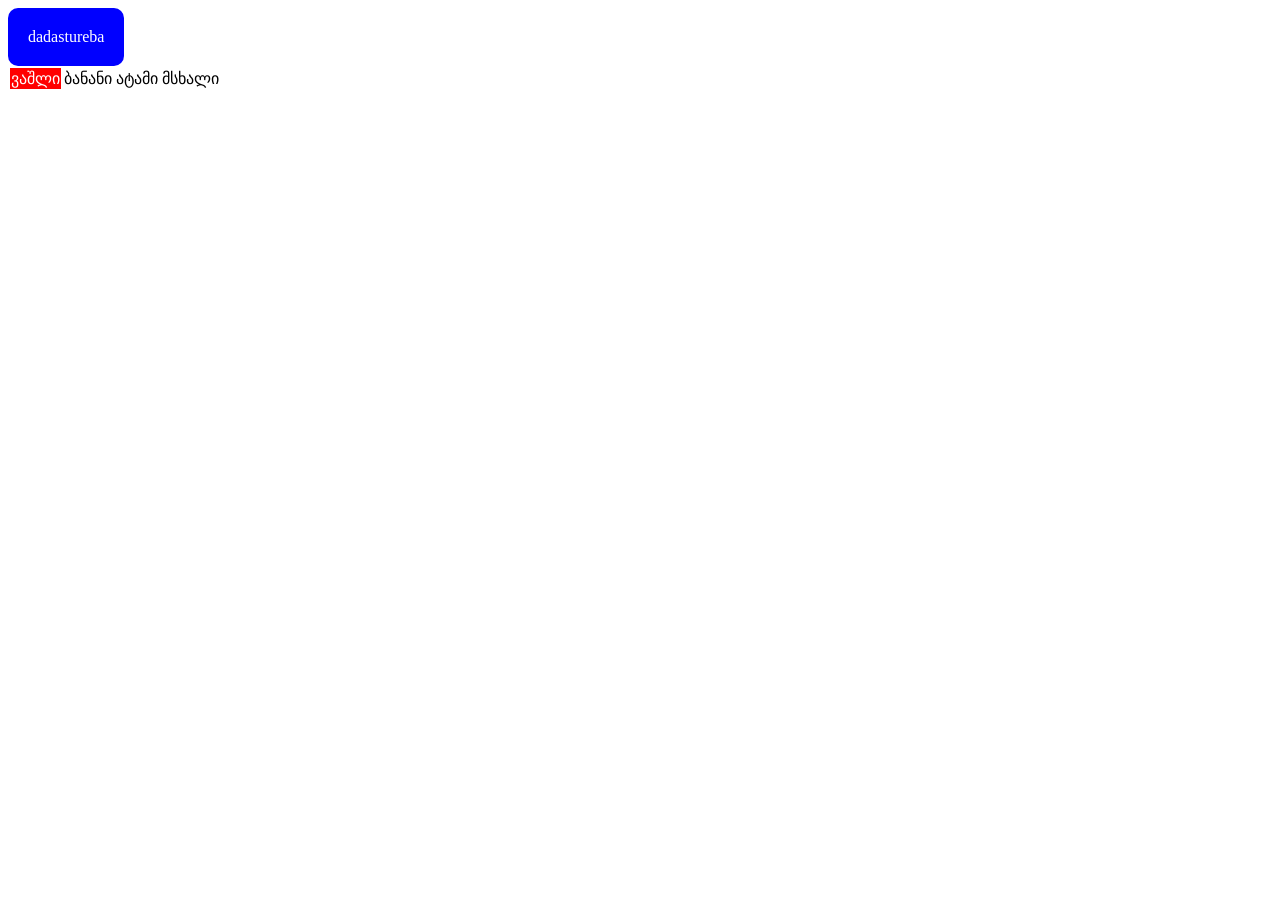
<file: index.html>
<!DOCTYPE html>
<html lang="en">
<head>
    <meta charset="UTF-8">
    <meta name="viewport" content="width=device-width, initial-scale=1.0">
    <title>Document</title>
    <link rel="stylesheet" href="style.css">
</head>
<body>
    <div class="cont">
        dadastureba
    </div>
    <table >
        <tr >
            <td class="box">ვაშლი</td>
            <td>ბანანი</td>
            <td>ატამი</td>
            <td>მსხალი</td>
        </tr>
    </table>
    
</body>
</html>
</file>
<file: style.css>
.cont{
    background-color: blue;
    color: white;
    padding: 20px;
    border-radius: 10px;
    border: none;
    width: max-content;
}

.box{
    background-color: red;
    color: white;
    margin: 10px;
}
</file>
